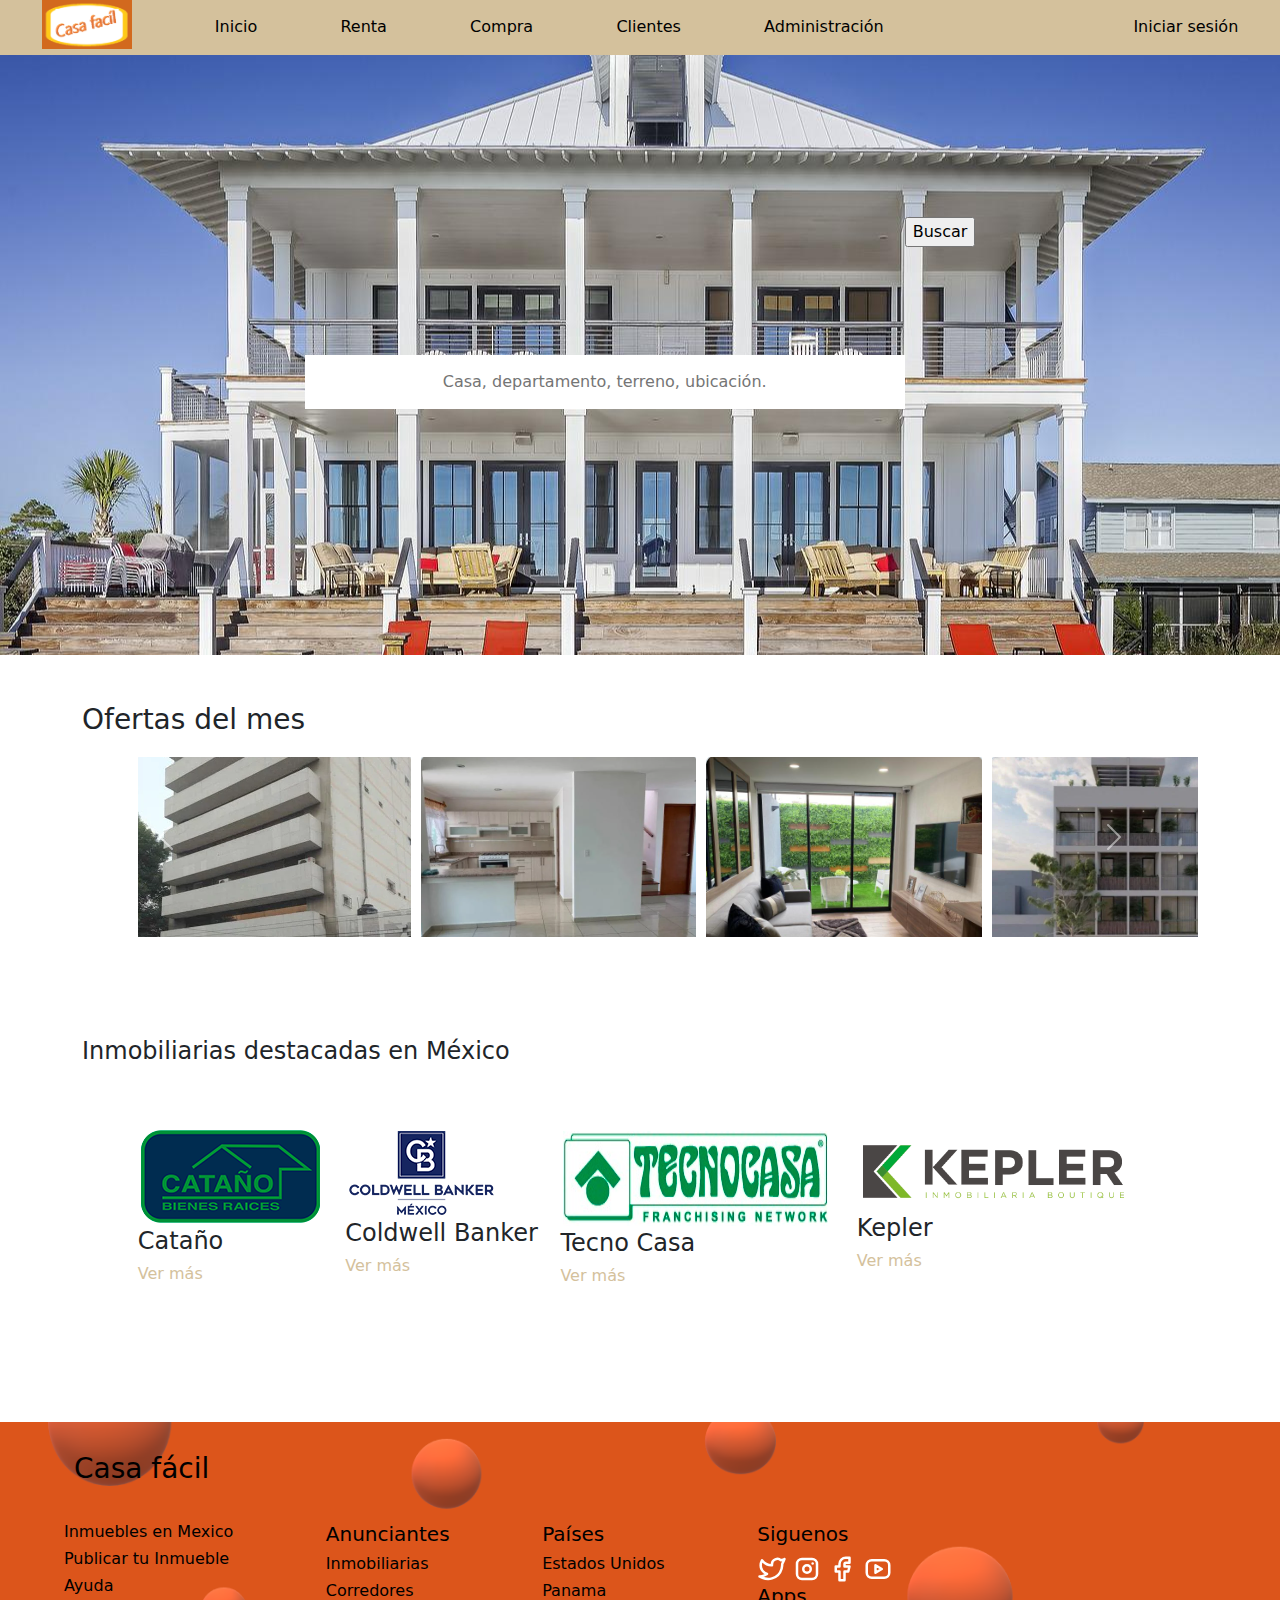
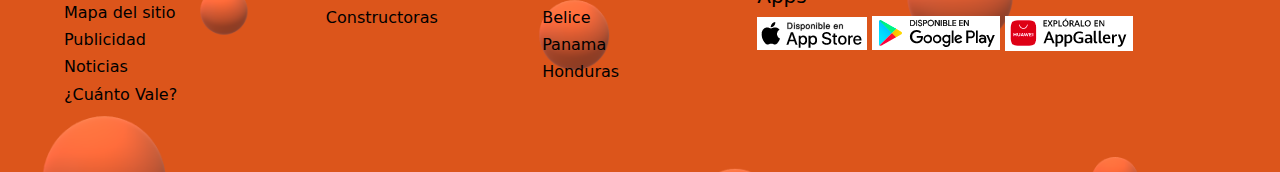
<file: index.html>
<!DOCTYPE html>
<html lang="en">
<head>
    <meta charset="UTF-8">
    <meta http-equiv="X-UA-Compatible" content="IE=edge">
    <meta name="viewport" content="width=device-width, initial-scale=1.0">
    <link rel="stylesheet" href="css/index.css">
    <link href="css/bootstrap.min.css" rel="stylesheet" integrity="sha384-gH2yIJqKdNHPEq0n4Mqa/HGKIhSkIHeL5AyhkYV8i59U5AR6csBvApHHNl/vI1Bx" crossorigin="anonymous"> 
   <!-- CSS only -->
<!-- <link href="https://cdn.jsdelivr.net/npm/bootstrap@5.2.0/dist/css/bootstrap.min.css" rel="stylesheet" integrity="sha384-gH2yIJqKdNHPEq0n4Mqa/HGKIhSkIHeL5AyhkYV8i59U5AR6csBvApHHNl/vI1Bx" crossorigin="anonymous"> -->
    <title>Casa fácil</title>
</head>
<body>
    <nav class="bg_nav">
        <div ><img src="img/logo_inmuebles.png" class="formato_logo" alt="Logotipo de la inmobiliaria"></div>
            <div class="menu_nav"><a class="link_footer" href="index.html">Inicio</a></div>
            <div class="menu_nav"><a class="link_footer" href="#">Renta</a></div>
            <div class="menu_nav"><a class="link_footer" href="#">Compra</a></div>
            <div class="menu_nav"><a class="link_footer" href="clientes.html">Clientes</a></div>
            <div class="menu_nav"><a class="link_footer" href="#">Administración</a></div>
            <div class="menu_nav"><a class="link_footer"></a></div>
            <div class="menu_nav"><a class="link_footer"></a></div>
            <div class="menu_nav"><a class="link_footer">Iniciar sesión</a></div>
    </nav>
    <section class="jumbotron">
        <div class="busqueda">
            <input class="caja_naranja" placeholder="Casa, departamento, terreno, ubicación." type="text">
            <input type="button" class="boton_naranja" value="Buscar">
        </div>
    </section>
    <br><br>
    <div class="container">
        <h3>Ofertas del mes</h3s>

    <section class="conf_carrucel">
        <div id="carouselExampleControls" class="carousel slide" data-bs-ride="carousel">
            <div class="carousel-inner">
              <div class="carousel-item active">
                    <div class="contenedor">
                        <div class="div_footer">
                        <img src="img/ventas/vivienda1.PNG" class="d-block w-15" alt="...">
                        <img src="img/ventas/vivienda2.PNG" class="d-block w-15" alt="...">
                        <img src="img/ventas/vivienda3.PNG" class="d-block w-15" alt="...">
                        <img src="img/ventas/vivienda4.PNG" class="d-block w-15" alt="...">
                    </div>
                </div>
              </div>
              <div class="carousel-item">
                <div class="contenedor">
                    <div class="div_footer">
                    <img src="img/ventas/vivienda5.PNG" class="d-block w-15" alt="...">
                    <img src="img/ventas/vivienda6.PNG" class="d-block w-15" alt="...">
                    <img src="img/ventas/vivienda7.PNG" class="d-block w-15" alt="...">
                    <img src="img/ventas/vivienda8.PNG" class="d-block w-15" alt="...">
                </div>
                </div>
              </div>
            </div>
            <button class="carousel-control-prev" type="button" data-bs-target="#carouselExampleControls" data-bs-slide="prev">
              <span class="carousel-control-prev-icon" aria-hidden="true"></span>
              <span class="visually-hidden">Previous</span>
            </button>
            <button class="carousel-control-next" type="button" data-bs-target="#carouselExampleControls" data-bs-slide="next">
              <span class="carousel-control-next-icon" aria-hidden="true"></span>
              <span class="visually-hidden">Next</span>
            </button>
          </div>
    </section><br><br><br>

    <div>
        <section>
            <h4>Inmobiliarias destacadas en México</h4>
            <br>
            <div class="div_footer">
                <div>
                    <img src="img/inmobiliarias/Catano.png">
                    <h4>Cataño</h4>
                    <a class="link" href="#"><h6>Ver más</h6></a>
                </div>
                <div>
                    <img src="img/inmobiliarias/Coldwell_Banker.png">
                    <h4>Coldwell Banker</h4>
                    <a class="link" href="#"><h6>Ver más</h6></a>
                </div>
                <div>
                    <img src="img/inmobiliarias/Tecnocasa.png">
                    <h4>Tecno Casa</h4>
                    <a class="link" href="#"><h6>Ver más</h6></a>
                </div>
                <div>
                    <img src="img/inmobiliarias/Kepler.png">
                    <h4>Kepler</h4>
                    <a class="link" href="#"><h6>Ver más</h6></a>
                </div>

            </div>

        </section>
        <br>
        <br>
        <br>
    </div>

</div>

    <div class="fondo">
        <div class="div_destacadas">
            <a class="link_footer" href="#"><h3>Casa fácil</h2></a>
        </div>
        <div class="div_footer">

            <section>
                <a class="link_footer" href="#"><h6>Inmuebles en Mexico</h6></a>
                <a class="link_footer" href="#"><h6>Publicar tu Inmueble</h6></a>
                <a class="link_footer" href="#"><h6>Ayuda</h6></a>
                <a class="link_footer" href="#"><h6>Mapa del sitio</h6></a>
                <a class="link_footer" href="#"><h6>Publicidad</h6></a>
                <a class="link_footer" href="#"><h6>Noticias</h6></a>
                <a class="link_footer" href="#"><h6>¿Cuánto Vale?</h6></a>
            </section>

            <section>
                <a class="link_footer" href="#"><h5>Anunciantes</h5></a>
                <a class="link_footer" href="#"><h6>Inmobiliarias</h6></a>
                <a class="link_footer" href="#"><h6>Corredores</h6></a>
                <a class="link_footer" href="#"><h6>Constructoras</h6></a>
            </section>
            <section>
                <a class="link_footer" href="#"><h5>Países</h5></a>
                <a class="link_footer" href="#"><h6>Estados Unidos</h6></a>
                <a class="link_footer" href="#"><h6>Panama</h6></a>
                <a class="link_footer" href="#"><h6>Belice</h6></a>
                <a class="link_footer" href="#"><h6>Panama</h6></a>
                <a class="link_footer" href="#"><h6>Honduras</6></a>
            </section>
            <section>
                <h5 class="link_footer">Siguenos</h5>
                <div class="siguenos"></div>
                <div class="siguenos">
                    <svg xmlns="http://www.w3.org/2000/svg" class="icon icon-tabler icon-tabler-brand-twitter" width="30" height="30" viewBox="0 0 24 24" stroke-width="2" stroke="#ffffff" fill="none" stroke-linecap="round" stroke-linejoin="round">
                        <path stroke="none" d="M0 0h24v24H0z" fill="none"/>
                        <path d="M22 4.01c-1 .49 -1.98 .689 -3 .99c-1.121 -1.265 -2.783 -1.335 -4.38 -.737s-2.643 2.06 -2.62 3.737v1c-3.245 .083 -6.135 -1.395 -8 -4c0 0 -4.182 7.433 4 11c-1.872 1.247 -3.739 2.088 -6 2c3.308 1.803 6.913 2.423 10.034 1.517c3.58 -1.04 6.522 -3.723 7.651 -7.742a13.84 13.84 0 0 0 .497 -3.753c-.002 -.249 1.51 -2.772 1.818 -4.013z" />
                    </svg>
                    <svg xmlns="http://www.w3.org/2000/svg" class="icon icon-tabler icon-tabler-brand-instagram" width="30" height="30" viewBox="0 0 24 24" stroke-width="2" stroke="#ffffff" fill="none" stroke-linecap="round" stroke-linejoin="round">
                        <path stroke="none" d="M0 0h24v24H0z" fill="none"/>
                        <rect x="4" y="4" width="16" height="16" rx="4" />
                        <circle cx="12" cy="12" r="3" />
                        <line x1="16.5" y1="7.5" x2="16.5" y2="7.501" />
                      </svg>
                      <svg xmlns="http://www.w3.org/2000/svg" class="icon icon-tabler icon-tabler-brand-facebook" width="30" height="30" viewBox="0 0 24 24" stroke-width="2" stroke="#ffffff" fill="none" stroke-linecap="round" stroke-linejoin="round">
                        <path stroke="none" d="M0 0h24v24H0z" fill="none"/>
                        <path d="M7 10v4h3v7h4v-7h3l1 -4h-4v-2a1 1 0 0 1 1 -1h3v-4h-3a5 5 0 0 0 -5 5v2h-3" />
                      </svg>
                      <svg xmlns="http://www.w3.org/2000/svg" class="icon icon-tabler icon-tabler-brand-youtube" width="30" height="30" viewBox="0 0 24 24" stroke-width="2" stroke="#ffffff" fill="none" stroke-linecap="round" stroke-linejoin="round">
                        <path stroke="none" d="M0 0h24v24H0z" fill="none"/>
                        <rect x="3" y="5" width="18" height="14" rx="4" />
                        <path d="M10 9l5 3l-5 3z" />
                      </svg>
                </div>
                <h5 class="link_footer">Apps</h5>
                <div>
                    <img src="img/app/app_store.png">
                    <img src="img/app/app_google.png">
                    <img src="img/app/app_galery.png">
                </div>
            </section>
        </div>

        <!--footer>
            <h6>© Copyright 2022 inmuebles24.com</h6>
            <h6>Términos y condiciones de Uso Términos y Condiciones de Contratación Política de privacidad</h6>
        </footer-->

    </div>

    <script src="https://cdnjs.cloudflare.com/ajax/libs/jquery/3.6.1/jquery.min.js" integrity="sha512-aVKKRRi/Q/YV+4mjoKBsE4x3H+BkegoM/em46NNlCqNTmUYADjBbeNefNxYV7giUp0VxICtqdrbqU7iVaeZNXA==" crossorigin="anonymous" referrerpolicy="no-referrer"></script>
    <script src="js/main.js"></script>
</body>
<script src="js/bootstrap.bundle.min.js" integrity="sha384-A3rJD856KowSb7dwlZdYEkO39Gagi7vIsF0jrRAoQmDKKtQBHUuLZ9AsSv4jD4Xa" crossorigin="anonymous"></script>
</html>
</file>
<file: css/index.css>
:root{
    --blanco: #ffffff;
    --main-color: #D4C19C;
    --rojo: #FF0000
}

body {

    font-family: Helvetica,Arial,sans-serif;
    text-align: center;
}
.img_lista{
    list-style-image: url('img/paloma.png');
    font-size: 15px;
    height: 600px;
}
.pie{
    margin-left: 5px;
    font-size: 11px;
    text-align: left;
    margin-bottom: 20px;
}
.img_linea{
    background-image: url("img/american-express-svgrepo-com.svg");
    /*
    background-image: url("img/mastercard-svgrepo-com.svg");
    background-image: url("img/paypal-svgrepo-com.svg");*/
    width: 40;
    height: 20;
}
.contenedor{
    display: flex;
    justify-content: space-around;
    height: 200px;
}
footer{
    bottom: 50px;
    position: absolute;
}
.contiene_lista{
    height: 1000px;
    border: solid 1px #2e77d0;
}
/* FIN CARD */

.link {
    color: var(--main-color);
    text-decoration: none;

}
.link:hover {
     color: var(--main-color);
}
.link_footer {
        color: #000;
        text-decoration: none;
}
.link_footer:hover {
    color: #000;
}
.div_footer{
 display: grid;
/* height: 200px;
 width: 200px; */
 grid-gap: 10px;
 grid-template-columns: 25% 25% 25% 25%;
 margin: 0 5% 0 5%;
 padding: 20px 0px 20px 0px;
 
}

.alinear{
    display: flex;
    justify-content: center;
    text-align: center;

}
.div_aliados{
margin: 10px;
padding: 5px;
}
.div_destacadas{
    display: grid;
    grid-gap: 10px;
    grid-template-columns: 25% 25% 25% 25%;
    grid-template-rows: 20px;
    margin: 0% 5% 0% 5%;
    padding: 30px 10px;
}
.container{
     /* Arriba | Derecha | Abajo | Izquierda */
     margin: 0% 3% 0 3%;
}
.conf_carrucel{
    min-width: 300;
    min-height: 200;
}
.bg_nav{
    background-color: var(--main-color);
    height: 55px;
    display: flex;
    flex-direction: column;
    justify-content: space-around;
    align-content: center;
}
.menu_nav{
    display: block;
    margin-top: 15px;
}
.link_menu {
    color: #000;
    text-decoration: none;
    font-weight: bold;
}
.link_menu:hover {
color: var(--rojo);
font-weight: bold;
}
.formato_logo{
    max-height: 55px;
    max-width: 90px;
}
.jumbotron{
    min-height: 600px;
    min-width: 600px;
    background-position: center;
    background-size: cover;
    background-image: url("../img/fondo_inicio.jpg");
}
.busqueda{
    display: flex;
    justify-content: center;
    align-items: center;
}
.boton_gold{
    background-color: var(--main-color);
    border: var(--main-color);
    color: #000;
    font-weight: bold;
    display: inline-block;
    text-align: center;
    padding: 15px 55px;
    border-radius: 0px 20px 20px 0px;
    margin-top: 300px;
  /*  margin-left: 15px;
  text-transform: uppercase;*/
}
.caja_naranja{
    border: var(--blanco);
    display: inline-block;
    text-align: center;
    padding: 15px 55px;
    margin-top: 300px;
    width: 600px;
}
.d-grid{
    display: grid;
    grid-gap: 8px;
    grid-template-columns: auto auto auto;
    background-color: azure;
    padding: 5px;
}
.fondo{
    min-height: 350px;
    min-width: 600px;
    background-position: center;
    background-size: cover;
    background-image: url("../img/pie_pagina.png");
}

@media only screen and (min-width: 400px) {
   .div_footer{
       grid-template-columns: auto;
   }
}
@media only screen and (min-width: 600px) {
    .div_footer{
        grid-template-columns: auto auto;
    }
}
@media only screen and (min-width: 900px) {
    .div_footer{
        grid-template-columns: auto auto auto auto;
    }
}
@media only screen and (min-width: 760px) {
    .bg_nav{
        flex-direction: row;
    }
 }

 @media only screen and (min-width: 400px) {
    .bg_nav{
        grid-template-columns: auto;
       
    }
 }
 @media only screen and (min-width: 600px) {
     .bg_nav{
         grid-template-columns: auto auto;
       

     }
 }
 @media only screen and (min-width: 900px) {
     .bg_nav{
         grid-template-columns: auto auto auto auto;
        

     }
 }
 @media only screen and (min-width: 760px) {
     .bg_nav{
         flex-direction: row;
      

     }
  }
</file>
